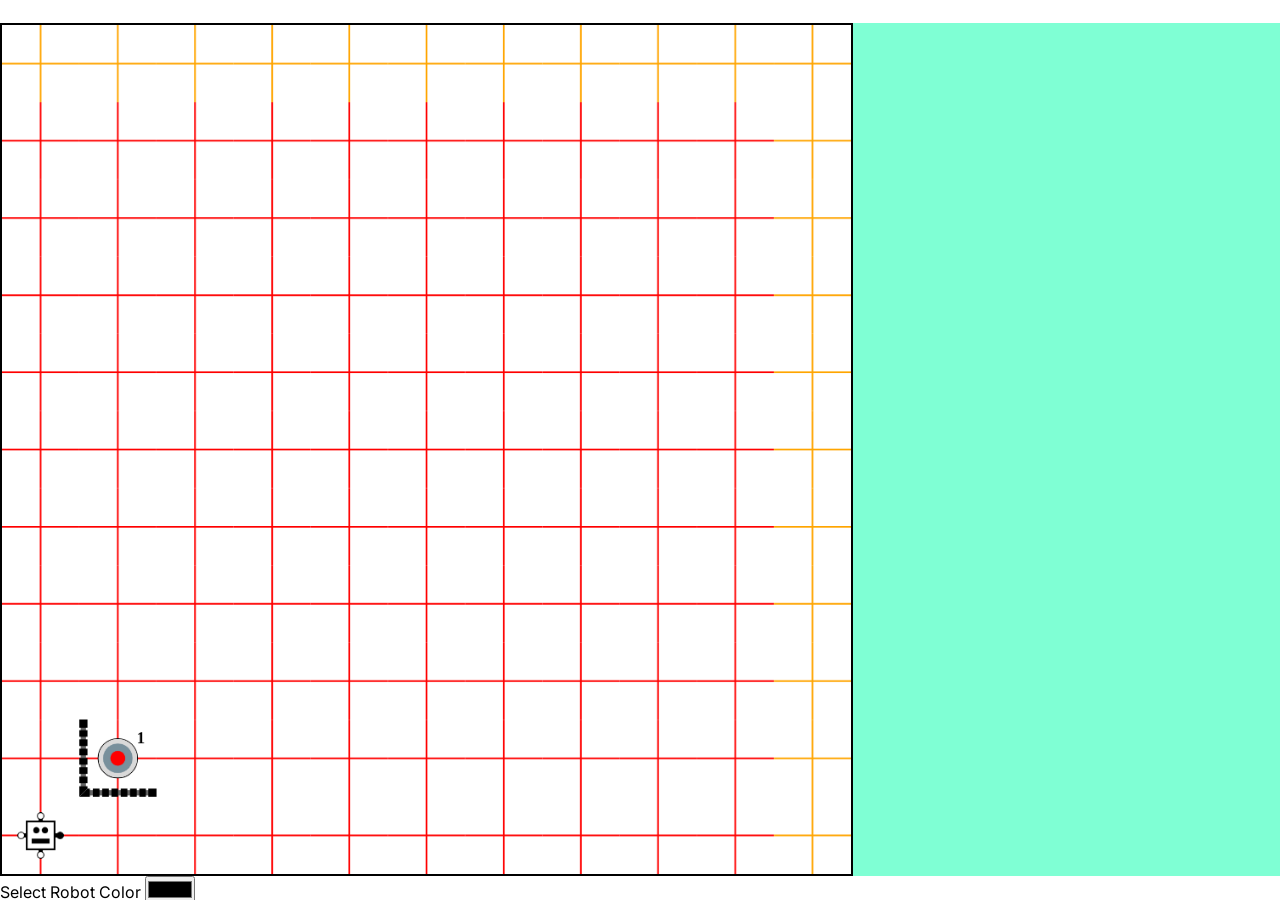
<file: frontend/tool.html>
<!DOCTYPE html>

<html lang="en">
    <head>
        <meta charset="UTF-8">
        <meta name="viewport" content="width=device-width, initial-scale=1.0">
        <title>Tool - Karel Code Generator</title>
        <link rel="icon" href="/frontend/images/logos_banners/karelography_logo.svg">
        <style>
            @import "https://fonts.googleapis.com/css2?family=Inter:wght@300;400;600;700&display=swap";
            html, body {
                height: 100%;
                margin: 0;
                font-family: "inter";
            }
            * {
                margin: 0;
                padding: 0;
                box-sizing: border-box;
            }
            body {
                display: flex;
                min-height: 100vh;
                width: 100%;
                align-items: center;
                justify-content: center;
                /*background-image: linear-gradient(to bottom right, rgba(0, 0, 0, 0.569) 0%, white 60%);*/
            }
            #alignment {
                aspect-ratio: 3 / 2;
                width: 100vw;
                max-height: 100vh;
                height: auto;
                background-color: aquamarine;
                container-type: size;
            }
            @media (orientation: portrait) {
                #alignment {
                    aspect-ratio: 4 / 5;
                    height: 100vh;
                    max-width: 100vw;
                    width: auto;
                }
            }
            #canvas-container {
                background-color: rgb(255, 255, 255);
                width: min(100cqh, 100cqw);
                aspect-ratio: 1 / 1;
                height: auto;
                container-type: size;
                display: flex;
                align-items: center;
                justify-content: center;
            }
            canvas {
                background-color: #ffffff;
                border: 2px solid black;
                width: 100cqw;
                height: 100cqh;
            }
        /* @media(width > height) {
            /* canvas {
                width: 100vh;
                aspect-ratio: 1 / 1;
            }
        } */
        
        /* @media (max-width: 600px) {
            
        } */
        </style>
    </head>
    <body>
        <div id = "alignment">
            <div id="canvas-container">
                <canvas id="grid" width="1000" height="1000">
                    Your browser does not support the HTML canvas tag.
                </canvas>
            </div>
            <div id="settings">
                <label for="color-selector">Select Robot Color</label>
                <input type="color" id="color-selector">
            </div>
        </div>

        <script>
            let dimensionBasis = 1000;
            let c = document.getElementById("grid");
            c.width = dimensionBasis;
            c.height = dimensionBasis;
            c.style.width = "100cqw";
            c.style.height = "100cqh";
            let ctx = c.getContext('2d');
            let imgRoot = "/frontend/images/"
            let source = [
                "robot_north",
                "robot_south",
                "robot_east",
                "robot_west",
                "beeper",
                "horizontal_wall",
                "vertical_wall"
            ];
            
            class Robot {
                constructor(x, y, direction, numBeepers, color) {
                    this.x = x;
                    this.y = y;
                    this.direction = direction; 
                    this.numBeepers = numBeepers; // can be Inifnity
                    this.color = [255, 255, 255];
                    document.getElementById("color-selector").addEventListener("change", (val) => {
                        let myColor = val.target.value;
                        myColor = myColor.replace("#", "");
                        console.log(myColor);
                        for (let i = 0; i < 3; i++) {
                            let hex = myColor.substring(i*2, i*2+2);
                            let intOne = parseInt(hex[0], 16);
                            let intTwo = parseInt(hex[1], 16);
                            this.color[i] = intOne*16 + intTwo;
                        }
                        Intersection.city[this.y][this.x].reset();
                    });
                    this.history = []
                    this.isSprinting = false;
                }
                getPose() {
                    return [this.x, this.y];
                }
                resetIntersection(grid, xOffset, yOffset) {
                    try {
                        grid[this.y+yOffset][this.x+xOffset].reset();
                    } catch {
                        //nothing
                    }
                }
                setDirection(direction) {
                    let mapping = direction === "n" ? 0 : direction === "e" ? 1 : direction === "s" ? 2 : 3;
                    let current = this.direction === "n" ? 0 : this.direction === "e" ? 1 : this.direction === "s" ? 2 : 3;
                    for (let i = 0; i < (current-mapping+4)%4; i++) {
                        this.history.push("t");
                    }
                    this.direction = direction;
                }
                // north to south 0 -> 2 north to west 0 -> 3
                move() {
                    if (this.direction === "s") {
                         
                    }
                    if (this.isSprinting) {
                        this.isSprinting = false;
                        this.move();
                    }
                    if (this.direction === "n") {
                        this.y += 1;
                        this.resetIntersection(Intersection.city, 0, -1);

                    } else if (this.direction === "s") {
                        this.y -= 1;
                        this.resetIntersection(Intersection.city, 0, 1);
                    } else if (this.direction === "e") {
                        this.x += 1;
                        this.resetIntersection(Intersection.city, -1, 0);
                    } else {
                        this.x -= 1;
                        this.resetIntersection(Intersection.city, 1, 0);
                    }
                    if (this.x >= 0 && this.x <= Intersection.avenues && this.y >= 0 && this.y <= Intersection.streets) {
                        this.history.push("m");
                    } else {
                        this.x = Math.max(0, Math.min(Intersection.avenues, this.x));
                        this.y = Math.max(0, Math.min(Intersection.streets, this.y));
                    }
                    this.resetIntersection(Intersection.city, 0, 0);
                    console.log(`Direction = ${this.direction}, Coords = ${this.x}, ${this.y}`);
                }

                moveAbsolute(direction) {
                    this.setDirection(direction);
                    this.move();
                }

                uTurn() {
                    if (this.direction === "n") {
                        this.direction = "s";
                    } else if (this.direction === "s") {
                        this.direction = "n";
                    } else if (this.direction === "e") {
                        this.direction = "w";
                    } else {
                        this.direction = "e";
                    }
                    this.history.push("t");
                    this.history.push("t");
                    this.resetIntersection(Intersection.city, 0, 0);
                }
                turnRight() {
                    if (this.isSprinting) {
                        this.isSprinting = false;
                        this.uTurn();
                        return;
                    }
                    if (this.direction === "n") {
                        this.direction = "e";
                    } else if (this.direction === "s") {
                        this.direction = "w";
                    } else if (this.direction === "e") {
                        this.direction = "s";
                    } else {
                        this.direction = "n";
                    }
                    this.history.push("t");
                    this.history.push("t");
                    this.history.push("t");
                    this.resetIntersection(Intersection.city, 0, 0);
                }
                turnLeft() {
                    if (this.isSprinting) {
                        this.isSprinting = false;
                        this.uTurn();
                        return;
                    }
                    if (this.direction === "n") {
                        this.direction = "w";
                    } else if (this.direction === "s") {
                        this.direction = "e";
                    } else if (this.direction === "e") {
                        this.direction = "n";
                    } else {
                        this.direction = "s";
                    }
                    this.history.push("t");
                    this.resetIntersection(Intersection.city, 0, 0);
                }
                putBeeper() {
                    if (Intersection.city[robot.y][robot.x].buffer) return;
                    if (robot.numBeepers <= 0) return;
                    robot.numBeepers -= 1;
                    Intersection.city[this.y][this.x].increaseBeeper(1);
                    this.history.push("o");
                    this.resetIntersection(Intersection.city, 0, 0);
                }
                pickBeeper() {
                    if (this.isSprinting) {
                        this.isSprinting = false;
                        this.pickBeeper();
                    }
                    
                    let success = Intersection.city[this.y][this.x].decreaseBeeper(1);
                    if (success) {
                        this.numBeepers += 1;
                        this.history.push("i");
                    }
                    this.resetIntersection(Intersection.city, 0, 0);
                }
                draw(center, blockWidth) {
                    if (this.direction === "n") {
                        var img = images["robot_north"]
                    } else if (this.direction == "s") {
                        var img = images["robot_south"]
                    } else if (this.direction == "e") {
                        var img = images["robot_east"]
                    } else {
                        var img = images["robot_west"]
                    }

                    let botWidth = 0.6;
                    let area = blockWidth * botWidth;
                    let top_corner = [center[0]-0.5*area, center[1]-0.5*area];

                    // ctx.save();

                    ctx.drawImage(img, top_corner[0], top_corner[1], area, area);

                    // // ctx.globalCompositeOperation = "source-atop";
                    // // ctx.fillStyle = `rgb(${this.color[0]}, ${this.color[1]}, ${this.color[2]})`;
                    // // ctx.fillRect(top_corner[0], top_corner[1], area, area);
                    // // ctx.restore();

                    // let imgData = ctx.getImageData(top_corner[0], top_corner[1], area, area);
                    // for (let i = 0; i < imgData.data.length; i+=4) {
                    //     imgData[i] = this.color[0];
                    //     imgData[i+1] = this.color[1];
                    //     imgData[i+2] = this.color[2];
                    // }

                    // ctx.putImageData(imgData, top_corner[0], top_corner[1]);

                    // ctx.drawImage(img, top_corner[0], top_corner[1], area, area);

                    // ctx.globalCompositeOperation = "multiply";
                    // ctx.fillStyle = `rgb(${this.color[0]}, ${this.color[1]}, ${this.color[2]})`;
                    // ctx.fillRect(top_corner[0], top_corner[1], area, area);

                    // ctx.globalCompositeOperation = "destination-atop";
                    // ctx.drawImage(img, top_corner[0], top_corner[1], area, area);

                    // ctx.globalCompositeOperation = "source-over";
                }
            }

            robot = new Robot(0, 0, "e", 4, "red");
            function loadImages(sources) {
                let images = {};
                let loaded = 0;
                let total = Object.keys(sources).length;
                return new Promise(resole => {
                    for (let key of sources) {
                        let img = new Image();
                        img.crossOrigin = "anonymous";
                        img.src = imgRoot+key+".png";

                        img.onload = () => {
                            loaded++;
                            if (loaded === total) {
                                resole(images);
                            }
                        };

                        images[key] = img;
                    }
                });
            }

            class Intersection {
                static avenues = 10;
                static streets = 10;
                static city = [];
                static cityBufferless = [];
                
                static blockWidth = dimensionBasis/Math.max(Intersection.avenues+1, Intersection.streets+1);

                static resetAll() {
                    ctx.clearRect(0, 0, c.width, c.height);
                    for (let i of Intersection.city) {
                        for (let k of i) {
                            k.resetNoClear();
                        }
                    }
                }
                static resizeCity(newStreets, newAvenues) { 
                    let oldStreets = Intersection.streets;
                    let oldAvenues = Intersection.avenues;
                    let oldCity = Intersection.cityBufferless;

                    if (newStreets <= 0) newStreets = 1;
                    if (newAvenues <= 0) newAvenues = 1;

                    Intersection.streets = newStreets;
                    Intersection.avenues = newAvenues;
                    Intersection.blockWidth = dimensionBasis/Math.max(Intersection.avenues+1, Intersection.streets+1);

                    c.width = Intersection.blockWidth*(newAvenues+1);
                    c.height = Intersection.blockWidth*(newStreets+1);
                    c.style.width = `${100*(newAvenues+1)/Math.max((newAvenues+1), (newStreets+1))}cqw`;
                    c.style.height = `${100*(newStreets+1)/Math.max((newAvenues+1), (newStreets+1))}cqh`;

                    let newCity = [];
                    let bufferRow = [];
                    for (let i = 0; i < newStreets; i++) {
                        let street = [];
                        for (let k = 0; k < newAvenues; k++) {
                            if (i === newStreets-1) {
                                bufferRow.push(new Intersection(k, newStreets, true));
                            }
                            street.push(new Intersection(k, i, false));
                        }
                        newCity.push(street);
                    }
                    bufferRow.push(new Intersection(bufferRow.length, newStreets, true))

                    let rowsToCheck = Math.min(newCity.length, oldCity.length);
                    let colsToCheck = Math.min(newCity[0].length, oldCity[0].length);

                    for (let i = 0; i < rowsToCheck; i++) {
                        for (let k = 0; k < colsToCheck; k++) {
                            newCity[i][k].horizontalWall = oldCity[i][k].horizontalWall;
                            newCity[i][k].verticalWall = oldCity[i][k].verticalWall;
                            newCity[i][k].numBeepers = oldCity[i][k].numBeepers;
                        }
                    }

                    Intersection.cityBufferless = newCity;

                    for (let i of newCity) {
                        i.push(new Intersection(i.length, i[0].street, true))
                    }
                    newCity.push(bufferRow);
                    Intersection.city = newCity;
                    Intersection.resetAll();

                    console.log(Intersection.city);
                }
                // problem: canvas origin not in same place as karel's - FIXED
                static initializeCity() {
                    Intersection.city = [];
                    Intersection.cityBufferless = []

                    for (let i = 0; i < Intersection.streets+1; i++) {
                        let street = [];
                        let bufferLess = [];

                        for (let k = 0; k < Intersection.avenues+1; k++) {
                            if (k === Intersection.avenues) {
                                street.push(new Intersection(k, i, true));
                            } else {
                                street.push(new Intersection(k, i, i === Intersection.streets ? true : false));
                            }
                            if (k < Intersection.avenues) {
                                bufferLess.push(new Intersection(k, i, false));
                            }
                        }

                        Intersection.city.push(street);

                        if (i < Intersection.streets) {
                            Intersection.cityBufferless.push(bufferLess);
                        }
                    }
                }
                constructor(avenue, street, buffer) { 
                    this.avenue = avenue;
                    this.street = street;
                    this.buffer = buffer;
                    this.width = Intersection.blockWidth;
                    this.numBeepers = 0;
                    this.horizontalWall = false;
                    this.verticalWall = false;
                    this.coords = [avenue*Intersection.blockWidth, ((Intersection.streets)-street)*Intersection.blockWidth];
                    this.hasRobot = robot.getPose()[0] === this.avenue && robot.getPose()[1] === this.street;
                }
                // clear the intersection before drawing instead of overlapping
                reset() {
                    ctx.clearRect(this.minX(), this.minY(), this.width, this.width);

                    this.coords = [this.avenue*Intersection.blockWidth, ((Intersection.streets)-this.street)*Intersection.blockWidth];
                    this.width = Intersection.blockWidth;
                    this.hasRobot = robot.getPose()[0] === this.avenue && robot.getPose()[1] === this.street;

                    this.draw();
                }
                resetNoClear() {
                    this.coords = [this.avenue*Intersection.blockWidth, ((Intersection.streets)-this.street)*Intersection.blockWidth];
                    this.width = Intersection.blockWidth;
                    this.hasRobot = robot.getPose()[0] === this.avenue && robot.getPose()[1] === this.street;

                    this.draw();
                }
                setContent(content) {
                    this.numBeepers = parseInt(content[0]);
                    this.horizontalWall = content[1] === "1";
                    this.verticalWall = content[2] === "1";
                    this.reset();
                }
                // "bhv"
                // b is the number of beepers
                // h is either 1 or 0, 1 meaning yes horizontal wall
                // v is similar to h 
                increaseBeeper(num) {
                    this.numBeepers += num;
                }
                decreaseBeeper(num) {
                    if (num <= this.numBeepers) {
                        this.numBeepers -= num;
                        return true;
                    } else {
                        return false;
                    }
                }
                setHorizontalWall(condition) {
                    if (condition) {
                        this.horizontalWall = true;
                    } else {
                        this.horizontalWall = false;
                    }
                }
                setVerticalWall(condition) {
                    if (condition) {
                        this.verticalWall = true;
                    } else {
                        this.verticalWall = false;
                    }
                }
                position(x, y) {
                    let center = [this.coords[0]+Intersection.blockWidth/2, this.coords[1]+Intersection.blockWidth/2];
                    let length = Intersection.blockWidth;
                    return [(center[0]+x*length*0.5), (center[1]+(-y*length)*0.5)];
                }
                minX() {
                    return this.coords[0];
                }
                maxX() {
                    return this.coords[0]+Intersection.blockWidth;
                }
                minY() {
                    return this.coords[1];
                }
                maxY() {
                    return this.coords[1]+Intersection.blockWidth;
                }
                draw() {
                    let center = this.position(0, 0);
                    let top_left = this.position(-1, 1);
                    let top_right = this.position(1, 1);
                    //top_left = [this.minX(), this.minY()];
                    // Draw the default grid lines
                    ctx.beginPath();
                    ctx.strokeStyle = "red";
                    if (this.buffer) ctx.strokeStyle = "orange";
                    ctx.lineWidth = 2;

                    ctx.moveTo(center[0], this.minY());
                    ctx.lineTo(center[0], this.maxY());
                    ctx.moveTo(this.minX(), center[1]);
                    ctx.lineTo(this.maxX(), center[1]);
                    ctx.stroke();

                    // Draw horizontal wall
                    if (this.horizontalWall) {
                        let img = images["horizontal_wall"]
                        let width = this.width;
                        let height = this.width;

                        ctx.drawImage(img, top_left[0], top_left[1], width, height);
                    }

                    // Draw vertical wall
                    if (this.verticalWall) {
                        let img = images["vertical_wall"]
                        let width = this.width;
                        let height = this.width;

                        ctx.drawImage(img, top_left[0], top_left[1], width, height);
                        console.log();
                    }
                    
                    // Draw beeper
                    if (this.numBeepers >= 1) {
                        ctx.beginPath();
                        ctx.fillStyle = "white";
                        ctx.strokeStyle = "black";
                        ctx.arc(this.position(0, 0)[0], this.position(0, 0)[1], this.width/4, 0, Math.PI*2);
                        ctx.stroke();
                        ctx.fill();

                        let img = images["beeper"]
                        let width = this.width/2;
                        let height = this.width/2;

                        ctx.drawImage(img, top_left[0]+width/2, top_left[1]+width/2, width, height);
                        
                        ctx.font = "600 "+this.width*0.21+"px Inter";
                        ctx.textAlign = "right";
                        ctx.textBaseline = "top";
                        ctx.fillStyle = "black";
                        ctx.strokeStyle = "black";
                        ctx.lineWidth = 5;
                        ctx.fillText(""+this.numBeepers, top_right[0]-0.15*this.width, top_right[1]+0.15*this.width);
                    }

                    // Draw the robot if robot is on its square
                    if (this.hasRobot) {
                        robot.draw(center, this.width);
                    }
                }
            }
            let images = {};
            async function run() {
                images = await loadImages(source);
                Intersection.initializeCity();
                Intersection.resetAll();
                Intersection.resizeCity(10, 10); // make sure not to resize before initialized
                Intersection.city[0][0].setContent("000");
                Intersection.city[1][1].setContent("111");
                console.log(Intersection.city[1][1].horizontalWall);

                controls();
            }
            run();
            
            
            // robot.move();
            // robot.move();
            // robot.turnRight();
            // robot.move();
            function controls() {
                window.addEventListener("keydown", (e) => {
                    let sprint = false;
                    if (e.repeat) return;
                    if (e.shiftKey) robot.isSprinting = true;
                    let key = e.key.toLowerCase();

                    if (key == "w") {
                        robot.moveAbsolute("n");
                    }
                    if (key == "a") {
                        robot.moveAbsolute("w");
                    }
                    if (key == "s") {
                        robot.moveAbsolute("s");
                    }
                    if (key == "d") {
                        robot.moveAbsolute("e");
                    }

                    if (key == "f") {
                        robot.move();
                    }
                    if (key == "q") {
                        robot.turnLeft();
                    }
                    if (key == "e") {
                        robot.turnRight();
                    }
                    if (key == "x") {
                        robot.putBeeper();
                    }
                    if (key == "z") {
                        robot.pickBeeper();
                    }
                    if (key == "p") {
                        console.log(robot.history);
                    }
                    console.log(`Key press detected: ${e.key}`);
                });
                Intersection.resetAll();
            };
        </script>
    </body>
</html>

<!--
*****Plan for the panel*****

Features that need to be added:
 - Robot color
 - Buttons for the movement controls & the beeper stuff
 - Code compilaton:
 --- optimization toggle
 --- copy paste get request
 --- map builder
 --- helper functions
 --- path finder?
-->
</file>
